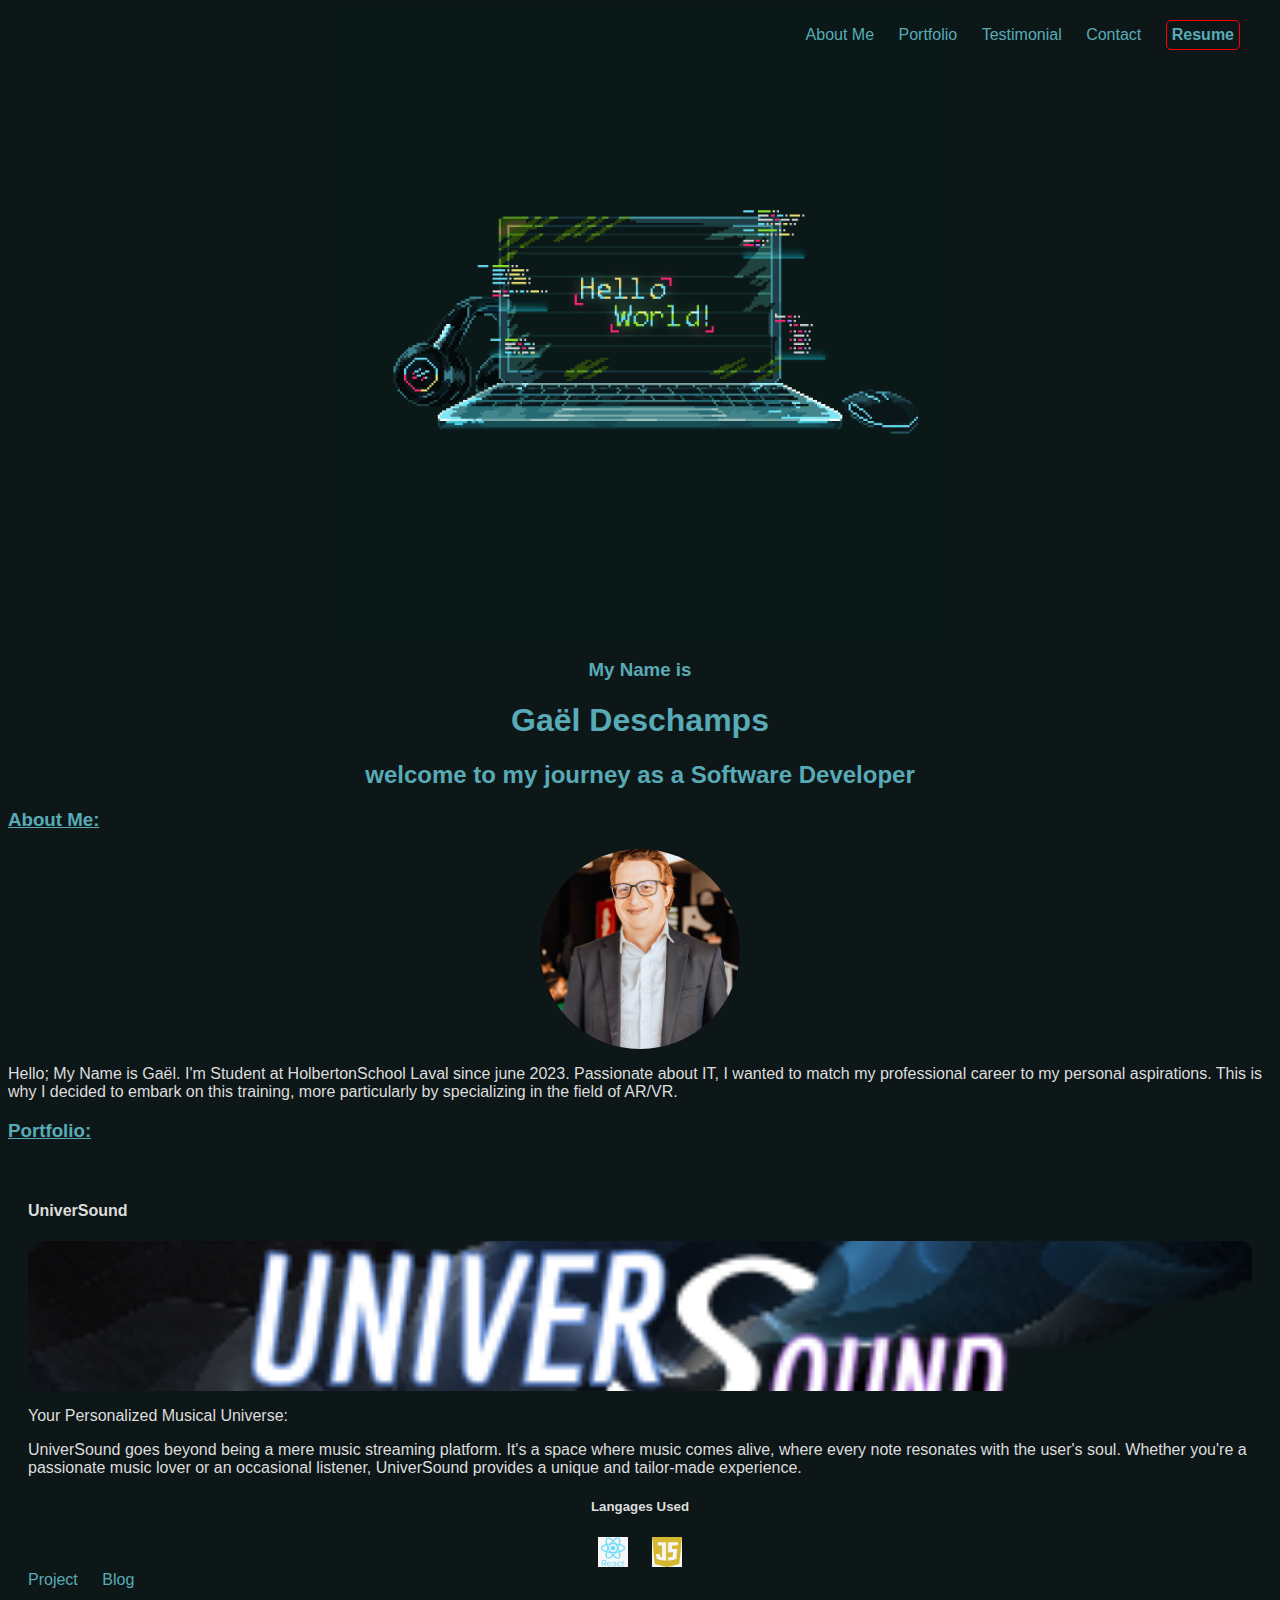
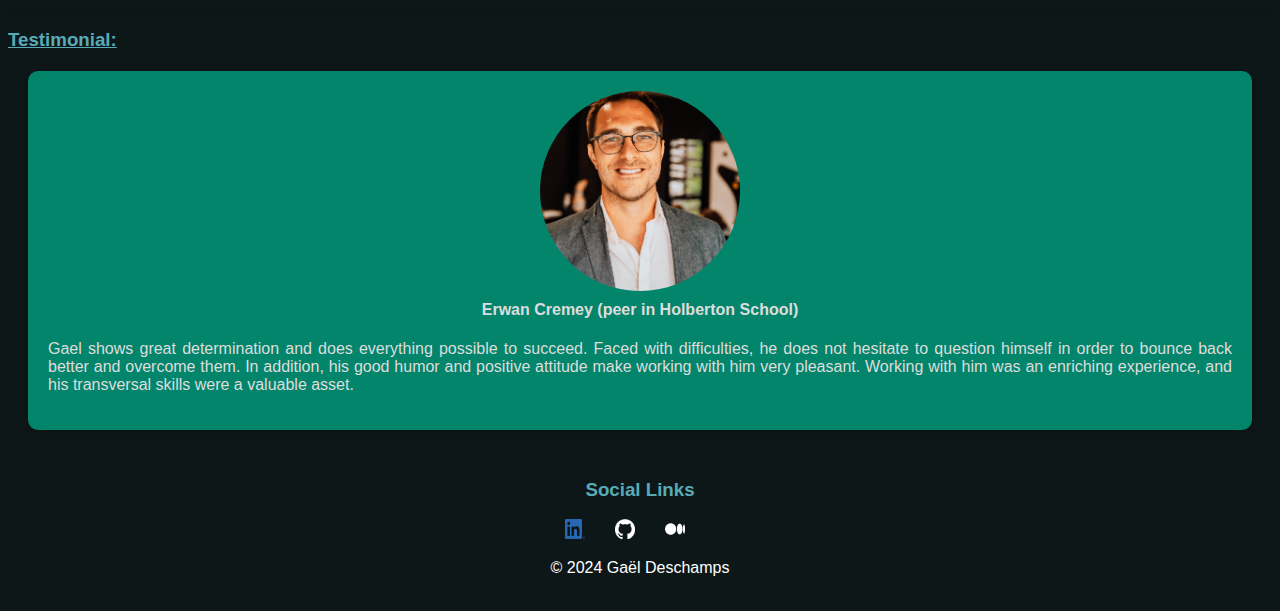
<file: index.html>
<!DOCTYPE html>
<html lang="en">

<head>
    <meta charset="UTF-8">
    <meta name="viewport" content="width=device-width, initial-scale=1.0">
    <title>Journey to Software Engineer</title>
    <link rel="stylesheet" href="styles.css">
</head>

<body>
    <header>
        <img src="images/hello world.gif" alt="Hello World GIF" class="header-gif">
        <h3 class="title">My Name is</h3>
        <h1 class="title"> Gaël Deschamps</h1>
        <h2 class="title">welcome to my journey as a Software Developer</h2>
        <nav class="nav">
            <ul class="nav-links">
                <li><a href="#about">About Me</a></li>
                <li><a href="#portfolio">Portfolio</a></li>
                <li><a href="#testimonial">Testimonial</a></li>
                <li><a href="mailto:g.deschamps@hotmail.fr">Contact</a></li>
                <li class=" resume-link"><a href="resume.html">Resume</a></li>
            </ul>
        </nav>
    </header>

    <section id="about">
        <h3 class="title2">About Me:</h3>
        <img src="images/DESCHAMPS Gaël C21.jpg" alt="About Me Image" class="about-me-image">
        <p>Hello; My Name is Gaël.
            I'm Student at HolbertonSchool Laval since june 2023.
            Passionate about IT, I wanted to match my professional career to my personal aspirations.
            This is why I decided to embark on this training, more particularly by specializing in the field of AR/VR.
        </p>
    </section>

    <section id="portfolio">
        <!-- Contenu du portfolio -->
        <h3 class="title2">Portfolio:</h3>

        <!-- Projet 1 -->
        <div class="project">
            <h4>UniverSound</h4>
            <img src="images/UniversoundLogo.png" alt="universound" class="project-image">
            <p> Your Personalized Musical Universe:</p>
            <p>UniverSound goes beyond being a mere music streaming platform.
                It's a space where music comes alive, where every note resonates with the user's soul.
                Whether you're a passionate music lover or an occasional listener,
                UniverSound provides a unique and tailor-made experience.</p>
            <div class="languages">
                <h5>Langages Used</h5>
                <img src="images/png-transparent-react-react-native-logos-brands-in-colors-icon-thumbnail.png"
                    alt="REACT">
                <img src="images/png-clipart-javascript-open-logo-number-js-angle-text-thumbnail.png" alt="JavaScript">
                <!-- Ajouter d'autres langages si nécessaire -->
            </div>
            <ul class="nav-links">
                <li><a href="https://universound.fr">Project</a></li>
                <li><a href="https://medium.com/@6818/universound-my-first-portfolio-project-bd6d5f9a0f7f">Blog</a></li>
            </ul>
        </div>
    </section>

    <section id="testimonial">
        <h3 class="title2">Testimonial:</h3>
        <div class="testimonial-container">
            <div class="testimonial-frame">
                <img src="images/CREMEY Erwan C21.jpg" alt="Erwan Cremay" class="testimonial-image">
                <h4 class="testimonial-name">Erwan Cremey (peer in Holberton School)</h4>
                <p class="testimonial-text">
                    Gael shows great determination and does everything possible to succeed.
                    Faced with difficulties, he does not hesitate to question himself in order to bounce back better and overcome them.
                    In addition, his good humor and positive attitude make working with him very pleasant.
                    Working with him was an enriching experience, and his transversal skills were a valuable asset.
                </p>
            </div>
        </div>
    </section>

    <footer>
        <h3 class="title">Social Links</h3>
        <ul>
            <li><a href="https://www.linkedin.com/in/gdeschampsdev/"><img src="images/LI-In-Bug.png" alt="LinkedIn"></a>
            </li>
            <li><a href="https://github.com/GTDeschamps"><img src="images/github-mark-white.png" alt="GitHub"></a></li>
            <li><a href="https://medium.com/@6818"><img src="images/medium-white-icon.webp" alt="Medium"></a></li>
        </ul>
        <p>&copy; 2024 Gaël Deschamps</p>
    </footer>
</body>

</html>
</file>
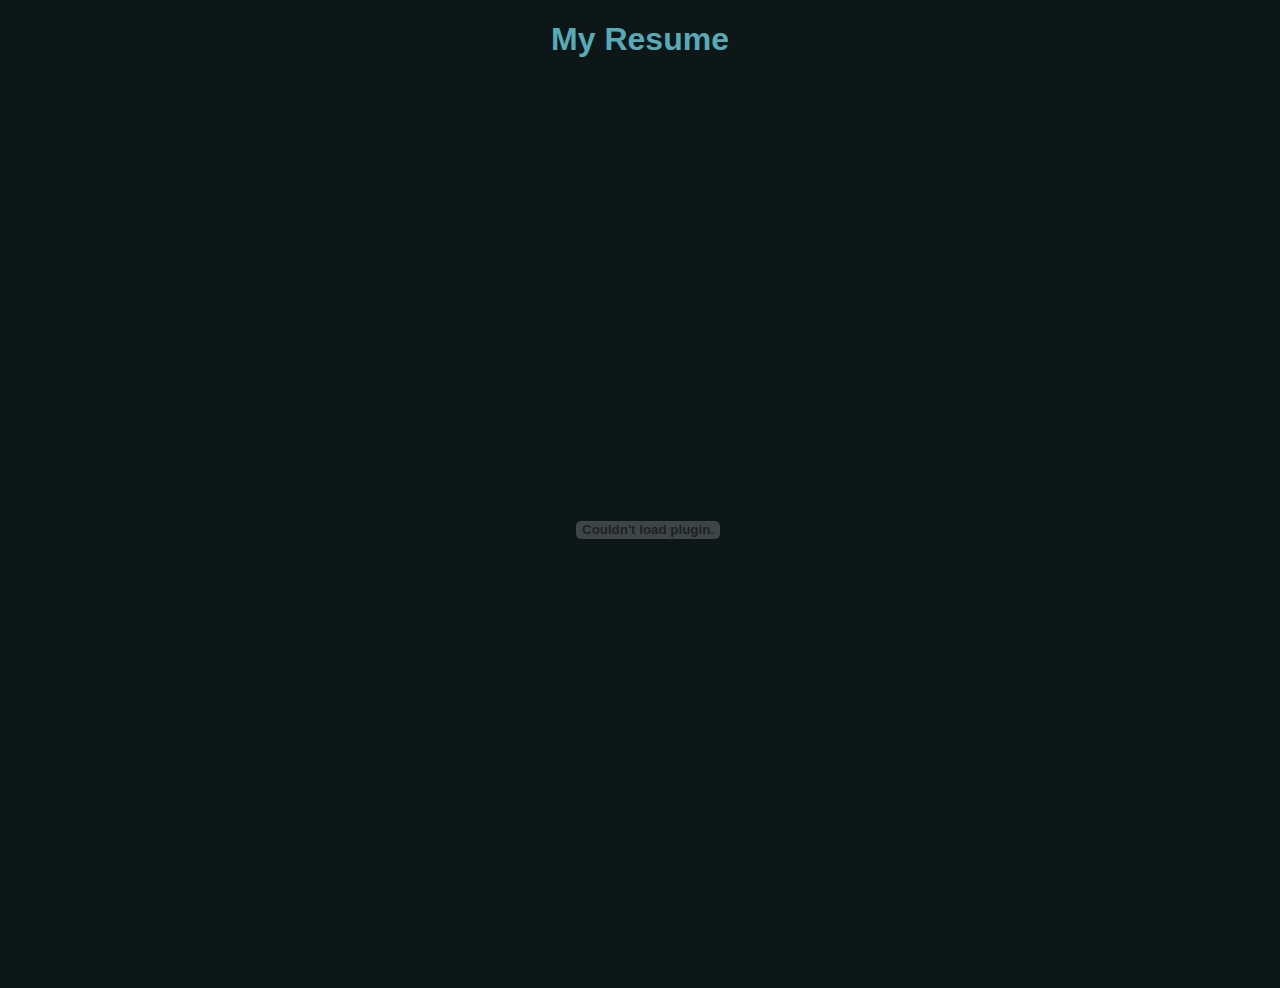
<file: resume.html>
<!DOCTYPE html>
<html lang="en">

<head>
	<meta charset="UTF-8">
	<meta name="viewport" content="width=device-width, initial-scale=1.0">
	<h1 class="title">My Resume</h1>
	<link rel="stylesheet" href="styles.css">
</head>

<body>
	<div class="pdf-container">
		<embed src="images/Gaël DESCHAMPS-Software Engineer 2024.pdf" type="application/pdf" width="100%" height="100%">
	</div>
</body>

</html>
</file>
<file: styles.css>
.header-gif {

    /* faire que la taille de l'image ne dépasse pas la taille du header */
    max-width: 50%;

    /* Donner une taille raisonnable */
    height: auto;

    /* ajouter une marge en haut pour créer un espace */
    margin-top: 20px;

    /* Appliquer une légère courbe à la bordure */
    border-radius: 10px;

    /* centrer l'image horizontalement et verticalement */
    display: block;
    margin: 0 auto;
}

.title {
    text-align: center;
    color: #58abb6;
    /* Titres en turquoise */
}

.title2 {
    text-align: left;
    text-decoration: underline;
    color: #58abb6;
    /* Titres en turquoise */
}

body {
    background-color: #0e1718;
    /* Fond bleu foncé */
    font-family: Tahoma, sans-serif;
    /* Police Tahoma */
    color: #ddd;
    /* Corps du texte en blanc légèrement grisé */
}

.nav {
    position: absolute;
    top: 0;
    right: 0;
    padding: 20px;
}

.nav-links {
    list-style: none;
    margin: 0;
    padding: 0;
}

.nav-links li {
    display: inline-block;
    margin-right: 20px;
}

.nav-links a {
    color: #58abb6;
    /* Liens en turquoise */
    text-decoration: none;
}

.nav-links a:hover {
    color: #34d9b6;
    /* Liens en turquoise clair au survol */
}

.resume-link {
    font-weight: bold;
    border: 1px solid red;
    padding: 5px;
    border-radius: 5px;
}

#content {
    padding: 20px;
    margin-top: 60px;
    /* Espacement entre le header et le contenu */
}

footer {
    text-align: center;
    color: #fff;
    /* Pied de page en blanc */
    padding: 10px;
}


.about-me-image {
    width: 200px;
    height: 200px;
    display: block;
    margin: 0 auto;
    position: relative;
    border-radius: 50%;
    object-fit: cover;
}

.pdf-container {
    height: 100vh;
    /* set the container height to full page height */
    width: 100vw;
    /* set the container width to full page width */
    display: flex;
    /* center the PDF horizontally and vertically */
    justify-content: center;
    align-items: center;
}

.pdf-container embed {
    width: 100%;
    /* set the PDF width to full container width */
    height: 100%;
    /* set the PDF height to full container height */
}

.project {
    margin-bottom: 20px;
    padding: 20px;
    border-radius: 10px;
    box-shadow: 0 0 10px rgba(0, 0, 0, 0.1);
}

.project-image {
    width: 100%;
    height: 150px;
    object-fit: cover;
    border-radius: 10px 10px 0 0;
    display: block;
    margin: 0 auto;
}

.languages {
    margin-top: 10px;
    text-align: center;
}

.languages img {
    background-color: #0e1718;
    width: 30px;
    height: 30px;
    margin: 0 10px;
}

.testimonial-container {
    margin: 20px;
}

.testimonial-frame {
    background-color: #03856b; /* turquoise color */
    padding: 20px;
    border-radius: 10px;
    box-shadow: 0 0 10px rgba(0, 0, 0, 0.2);
}

.testimonial-image {
    width: 200px;
    height: 200px;
    display: block;
    margin: 0 auto;
    position: relative;
    border-radius: 50%;
    object-fit: cover;
}

.testimonial-name {
    text-align: center;
    margin-top: 10px;
}

.testimonial-text {
    text-align: justify;
    margin-top: 20px;
}

footer ul {
    list-style: none;
    margin: 0;
    padding: 0;
    display: flex;
    justify-content: center;
    align-items: center;
}

footer li {
    margin-right: 20px;
}

footer a {
    color: #58abb6;
    /* turquoise color */
    text-decoration: none;
}

footer a:hover {
    color: #16A085;
    /* darker turquoise color on hover */
}

footer img {
    width: 20px;
    height: 20px;
    margin-right: 10px;
}
</file>
